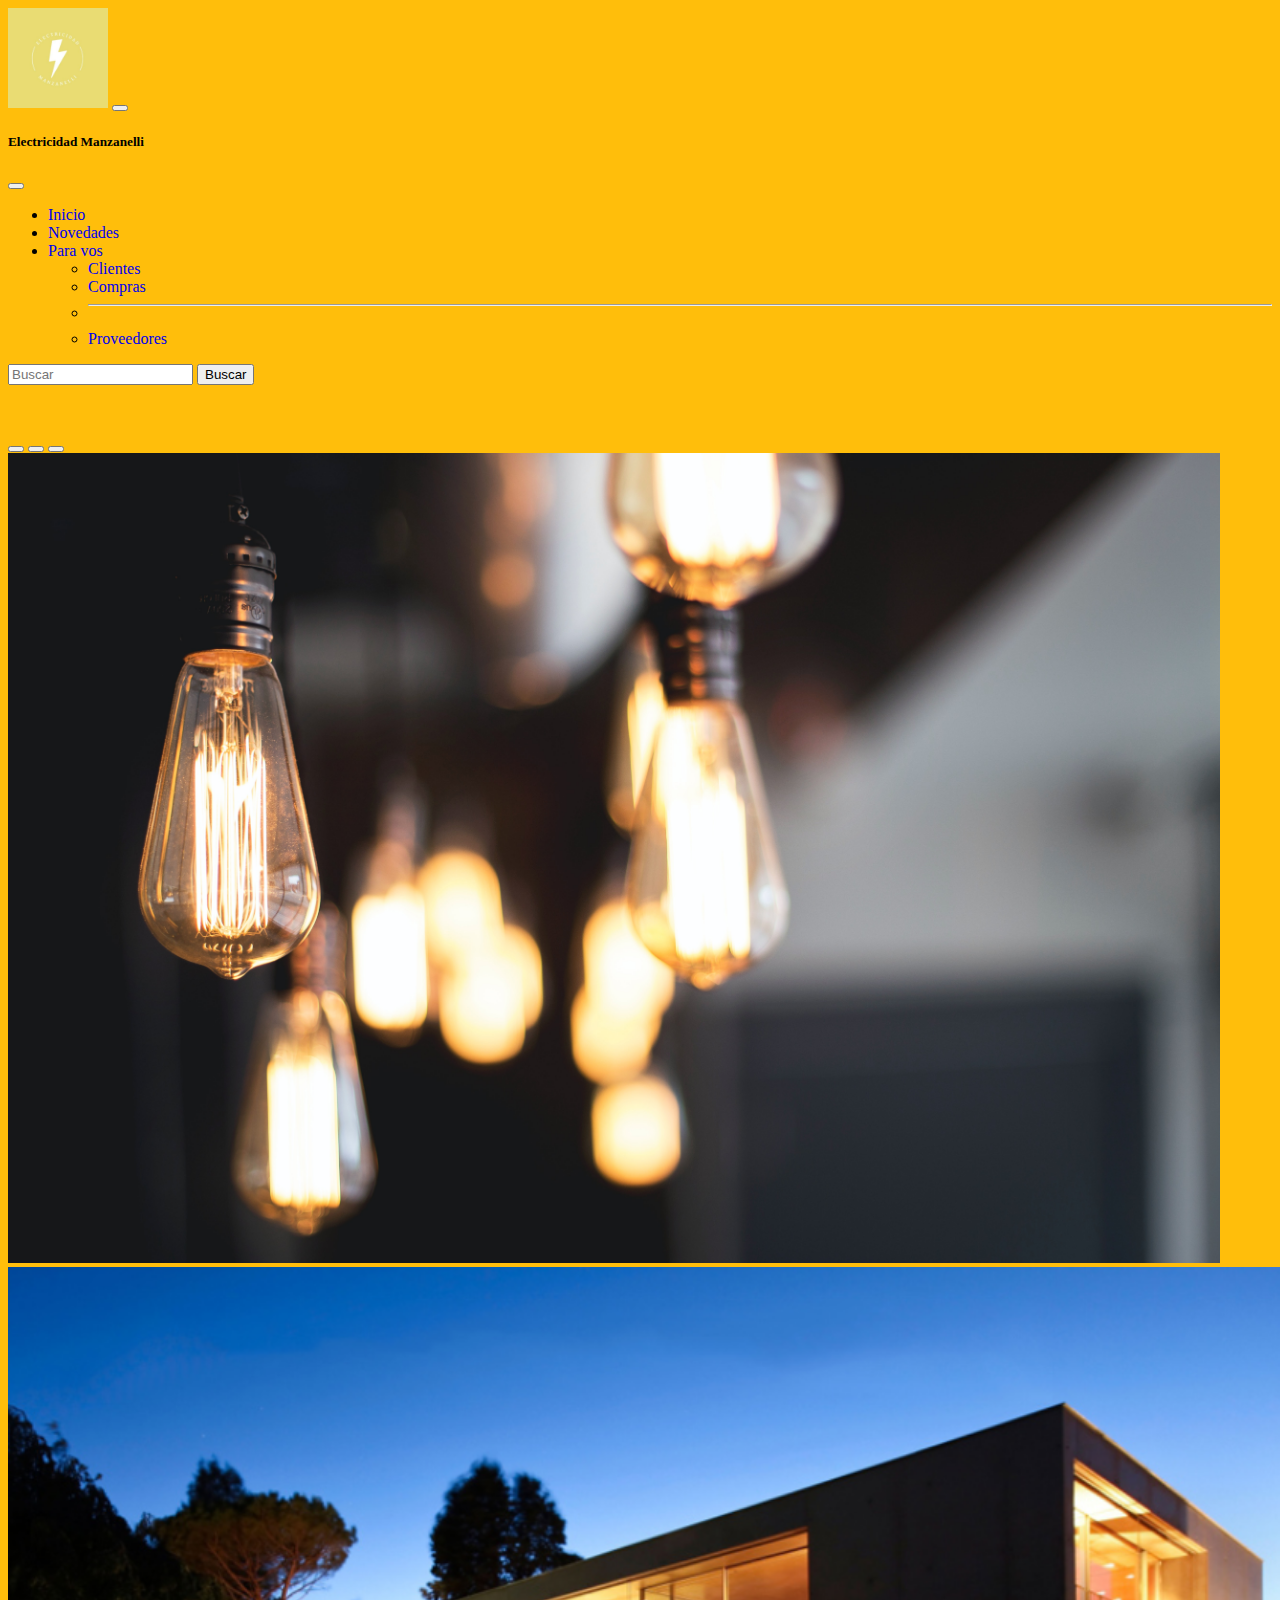
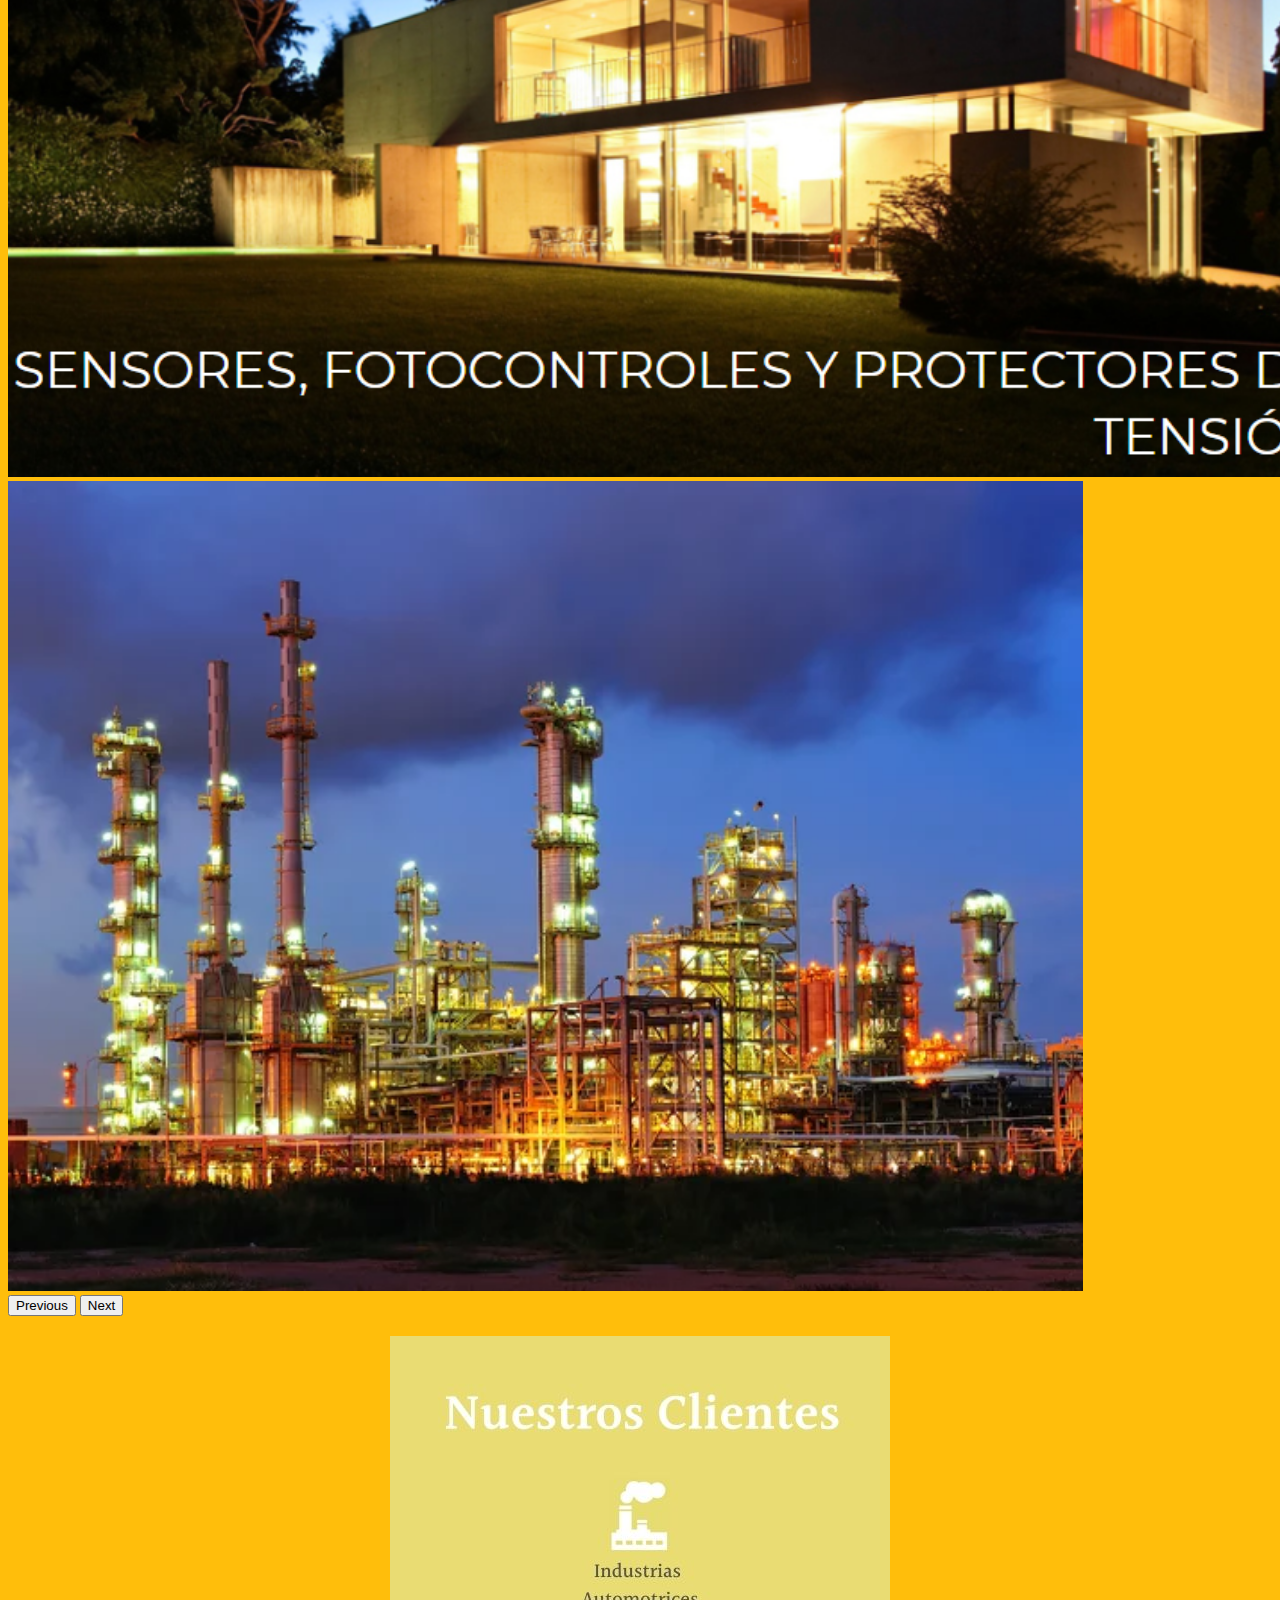
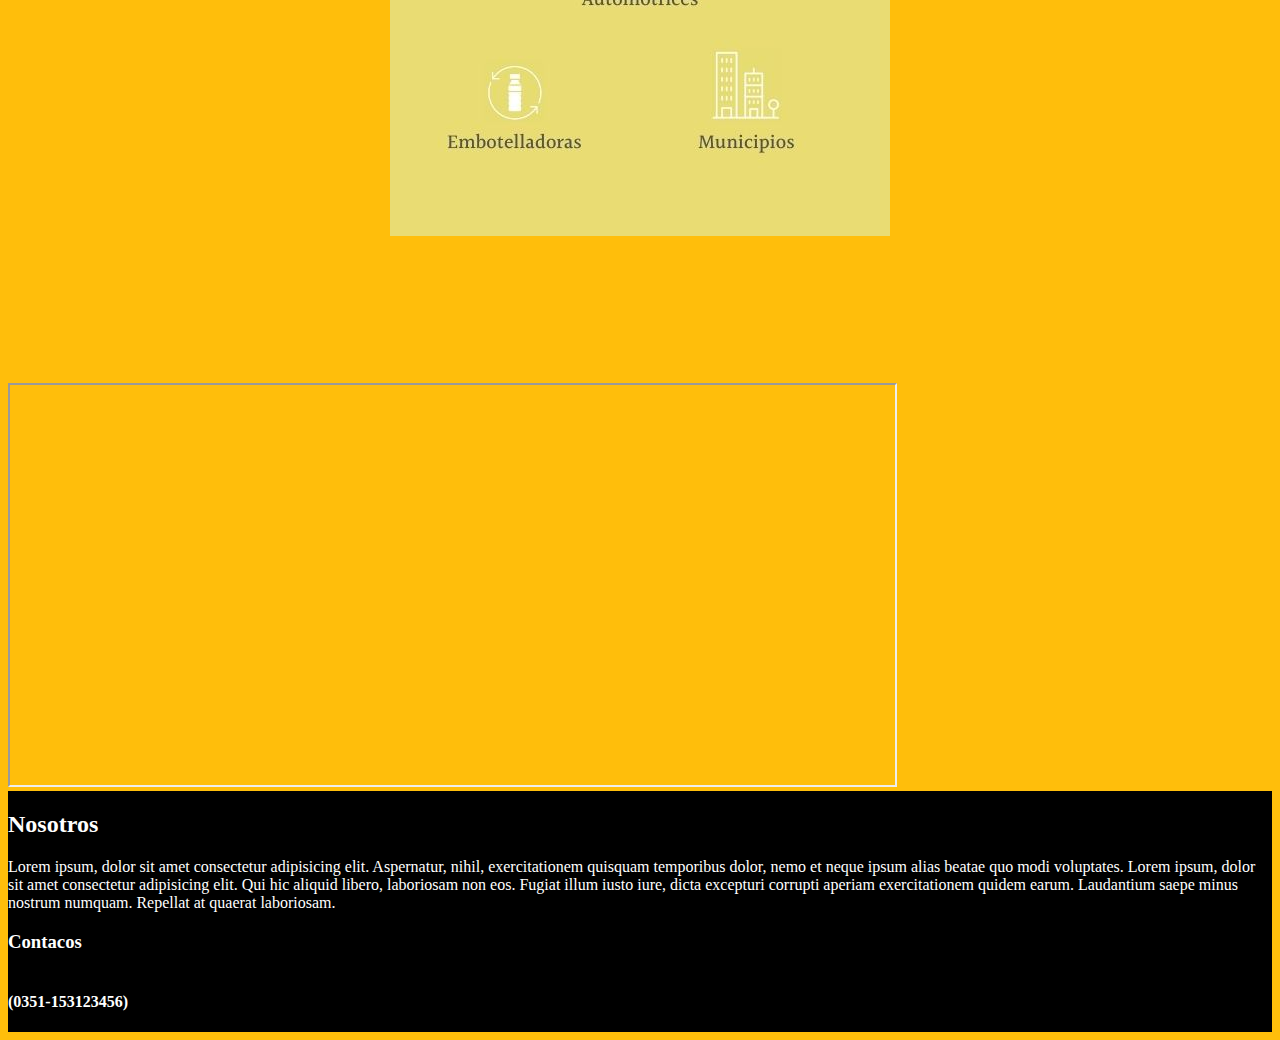
<file: index.html>
<!DOCTYPE html>
<html lang="en">
<head>
    <meta charset="UTF-8">
    <meta http-equiv="X-UA-Compatible" content="IE=edge">
    <meta name="viewport" content="width=device-width, initial-scale=1.0">
    <title>Electricidad_Manzanelli</title>
    <link rel="shortcut icon" href="./img/logochicorayo.jpg">
    <link href="https://cdn.jsdelivr.net/npm/bootstrap@5.1.3/dist/css/bootstrap.min.css" rel="stylesheet" integrity="sha384-1BmE4kWBq78iYhFldvKuhfTAU6auU8tT94WrHftjDbrCEXSU1oBoqyl2QvZ6jIW3" crossorigin="anonymous">
    <link rel="stylesheet" href="./styles.css">
</head>

<body class="inicioBody">
    
    
  <header>   
    <nav class="navbar navbar-light bg-warning fixed-top">
        <div class="container-fluid">
          <a class="navbar-brand" href="./index.html"><img src="./img/logoreal.jpeg" class="img-fuid" width="100px" height="100px" alt="logoEM"></a>
          <button class="navbar-toggler" type="button" data-bs-toggle="offcanvas" data-bs-target="#offcanvasNavbar" aria-controls="offcanvasNavbar">
            <span class="navbar-toggler-icon"></span>
          </button>
          <div class="offcanvas offcanvas-end bg-dark text-light" tabindex="-1" id="offcanvasNavbar" aria-labelledby="offcanvasNavbarLabel">
            <div class="offcanvas-header">
              <h5 class="offcanvas-title" id="offcanvasNavbarLabel">Electricidad Manzanelli</h5>
              <button type="button" class="btn-close text-reset bg-warning" data-bs-dismiss="offcanvas" aria-label="Close"></button>
            </div>
            <div class="offcanvas-body">
              <ul class="navbar-nav justify-content-end flex-grow-1 pe-3">
                <li class="nav-item">
                  <a class="nav-link active text-light" aria-current="page" href="/index.html">Inicio</a>
                </li>
                <li class="nav-item">
                  <a class="nav-link text-light" href="./pages/novedades.html">Novedades</a>
                </li>
                <li class="nav-item dropdown">
                  <a class="nav-link dropdown-toggle text-light" href="#" id="offcanvasNavbarDropdown" role="button" data-bs-toggle="dropdown" aria-expanded="false">
                    Para vos
                  </a>
                  <ul class="dropdown-menu bg-warning" aria-labelledby="offcanvasNavbarDropdown">
                    <li><a class="dropdown-item text-darkt" href="./pages/clientes.html">Clientes</a></li>
                    <li><a class="dropdown-item text-dark" href="./pages/compras.html">Compras</a></li>
                    <li>
                      <hr class="dropdown-divider">
                    </li>
                    <li><a class="dropdown-item text-dark" href="./pages/proveedores.html">Proveedores</a></li>
                  </ul>
                </li>
              </ul>
              <form class="d-flex">
                <input class="form-control me-2" type="Buscar" placeholder="Buscar" aria-label="Buscar">
                <button class="btn btn-outline-success text-warning" type="submit">Buscar</button>
              </form>
            </div>
          </div>
        </div>
      </nav>
  </header>    
        
    <section> 
     <div id="carouselExampleIndicators" class="carousel slide" data-bs-ride="carousel">
        <div class="carousel-indicators">
          <button type="button" data-bs-target="#carouselExampleIndicators" data-bs-slide-to="0" class="active" aria-current="true" aria-label="Slide 1"></button>
          <button type="button" data-bs-target="#carouselExampleIndicators" data-bs-slide-to="1" aria-label="Slide 2"></button>
          <button type="button" data-bs-target="#carouselExampleIndicators" data-bs-slide-to="2" aria-label="Slide 3"></button>
        </div>
        <div class="carousel-inner">
          <div class="carousel-item active">
            <img src="./img/kari-shea-QfAX7_xjxm4-unsplash.jpg" class="d-block w-100" alt="vintage">
          </div>
          <div class="carousel-item">
            <img src="./img/sensoresLuz.PNG" class="d-block w-100" alt="sensor">
          </div>
          <div class="carousel-item">
            <img src="./img/industrias.jpg" class="d-block w-100" alt="vintgale">
          </div>
        </div>
        <button class="carousel-control-prev" type="button" data-bs-target="#carouselExampleIndicators" data-bs-slide="prev">
          <span class="carousel-control-prev-icon" aria-hidden="true"></span>
          <span class="visually-hidden">Previous</span>
        </button>
        <button class="carousel-control-next" type="button" data-bs-target="#carouselExampleIndicators" data-bs-slide="next">
          <span class="carousel-control-next-icon" aria-hidden="true"></span>
          <span class="visually-hidden">Next</span>
        </button>
      </div>
    </section>




     <section class="clientes">
         
     </section>

 
 
     <section id="publicacionEpec">
         
        <h2 class="publicacionTitulo">Eficiencia y seguridad cuidad de cordoba</h2>
        
          <div class="publicacionImagen">
            <iframe src="https://www.youtube.com/embed/1VmTZ18AVk8" width="70%" height="400px"></iframe>
          </div>
     </section>

     
<section id="footer">
       <h2 class="footerTitulo">Nosotros</h2>
       <div class="footerDescripcion">
        Lorem ipsum, dolor sit amet consectetur adipisicing elit. Aspernatur, nihil, exercitationem quisquam temporibus dolor, nemo et neque ipsum alias beatae quo modi voluptates.
        Lorem ipsum, dolor sit amet consectetur adipisicing elit. Qui hic aliquid libero, laboriosam non eos. Fugiat illum iusto iure, dicta excepturi corrupti aperiam exercitationem quidem earum. Laudantium saepe minus nostrum numquam. Repellat at quaerat laboriosam.
       </div>

    <h3 class="footerContacto">Contacos</h3>
    <h4 class="footerNumero">(0351-153123456)</h4>

</section>


<script src="https://cdn.jsdelivr.net/npm/@popperjs/core@2.10.2/dist/umd/popper.min.js" integrity="sha384-7+zCNj/IqJ95wo16oMtfsKbZ9ccEh31eOz1HGyDuCQ6wgnyJNSYdrPa03rtR1zdB" crossorigin="anonymous"></script>
<script src="https://cdn.jsdelivr.net/npm/bootstrap@5.1.3/dist/js/bootstrap.min.js" integrity="sha384-QJHtvGhmr9XOIpI6YVutG+2QOK9T+ZnN4kzFN1RtK3zEFEIsxhlmWl5/YESvpZ13" crossorigin="anonymous"></script>

</body>
</html>
</file>
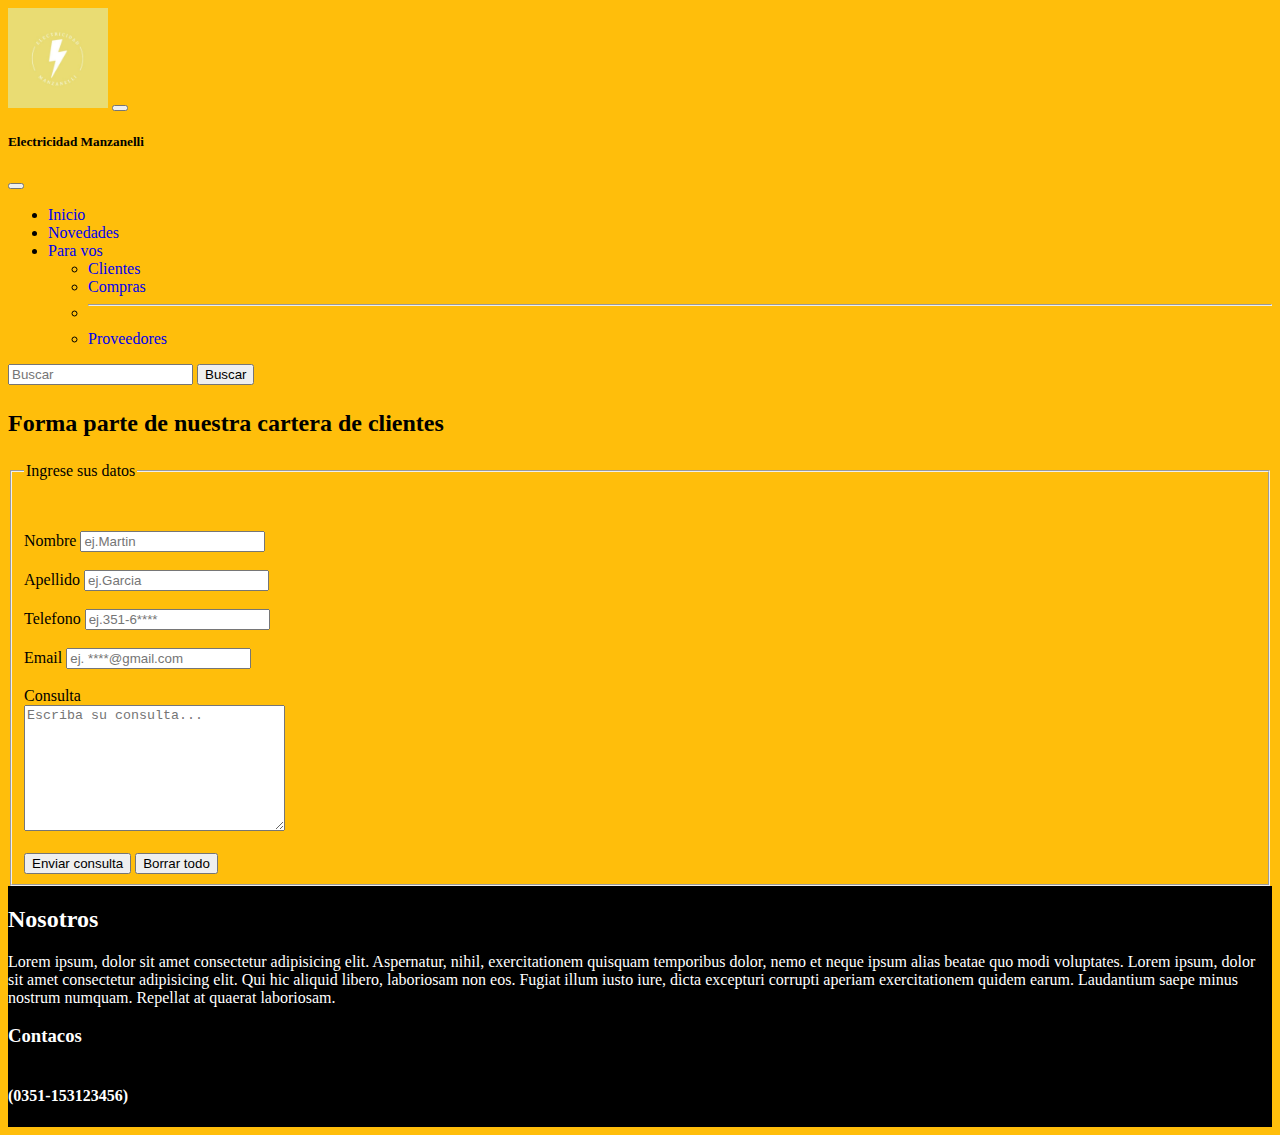
<file: pages/clientes.html>
<!DOCTYPE html>
<html lang="en">
<head>
    <meta charset="UTF-8">
    <meta http-equiv="X-UA-Compatible" content="IE=edge">
    <meta name="viewport" content="width=device-width, initial-scale=1.0">
    <title>contacto</title>
    <link rel="shortcut icon" href="../img/logochicorayo.jpg">
    <link href="https://cdn.jsdelivr.net/npm/bootstrap@5.1.3/dist/css/bootstrap.min.css" rel="stylesheet" integrity="sha384-1BmE4kWBq78iYhFldvKuhfTAU6auU8tT94WrHftjDbrCEXSU1oBoqyl2QvZ6jIW3" crossorigin="anonymous">
    <link rel="stylesheet" href="../styles.css">
</head>


<body class="inicioBody">


    <header>   
        <nav class="navbar navbar-light bg-warning fixed-top">
          <div class="container-fluid">
            <a class="navbar-brand" href="../index.html"><img src="../img/logoreal.jpeg" class="img-fuid" width="100px" height="100px" alt="logoEM"></a>
            <button class="navbar-toggler" type="button" data-bs-toggle="offcanvas" data-bs-target="#offcanvasNavbar" aria-controls="offcanvasNavbar">
              <span class="navbar-toggler-icon"></span>
            </button>
            <div class="offcanvas offcanvas-end bg-dark text-light" tabindex="-1" id="offcanvasNavbar" aria-labelledby="offcanvasNavbarLabel">
              <div class="offcanvas-header">
                <h5 class="offcanvas-title" id="offcanvasNavbarLabel">Electricidad Manzanelli</h5>
                <button type="button" class="btn-close text-reset bg-warning" data-bs-dismiss="offcanvas" aria-label="Close"></button>
              </div>
              <div class="offcanvas-body">
                <ul class="navbar-nav justify-content-end flex-grow-1 pe-3">
                  <li class="nav-item">
                    <a class="nav-link active text-light" aria-current="page" href="../index.html">Inicio</a>
                  </li>
                  <li class="nav-item">
                    <a class="nav-link text-light" href="./novedades.html">Novedades</a>
                  </li>
                  <li class="nav-item dropdown">
                    <a class="nav-link dropdown-toggle text-light" href="#" id="offcanvasNavbarDropdown" role="button" data-bs-toggle="dropdown" aria-expanded="false">
                      Para vos
                    </a>
                    <ul class="dropdown-menu bg-warning" aria-labelledby="offcanvasNavbarDropdown">
                      <li><a class="dropdown-item text-darkt" href="./clientes.html">Clientes</a></li>
                      <li><a class="dropdown-item text-dark" href="./compras.html">Compras</a></li>
                      <li>
                        <hr class="dropdown-divider">
                      </li>
                      <li><a class="dropdown-item text-dark" href="./proveedores.html">Proveedores</a></li>
                    </ul>
                  </li>
                </ul>
                <form class="d-flex">
                  <input class="form-control me-2" type="Buscar" placeholder="Buscar" aria-label="Buscar">
                  <button class="btn btn-outline-success text-warning" type="submit">Buscar</button>
                </form>
              </div>
            </div>
          </div>
        </nav>
    </header> 


     <section class="tablaCliente">
        <h2 class="tituloCliente">Forma parte de nuestra cartera de clientes</h2>

        <fieldset>
            <legend class="tituloCliTabla">Ingrese sus datos</legend>
       
     <form action="" method="get" enctype="text/plain">
                 <label for="Nombre">Nombre</label>
                 <input type="text" id="Nombre" placeholder="ej.Martin">
                     <br><br>
                 <label for="Apellido">Apellido</label>
                 <input type="text" id="Apellido" placeholder="ej.Garcia"> 
                     <br><br>
                 <label for="Telefono">Telefono</label>
                 <input type="text" id="Telefono" placeholder="ej.351-6****">
                     <br><br>
                 <label for="Email">Email</label>
                 <input type="email" id="Email" placeholder="ej. ****@gmail.com">
                     <br><br>
                 <label for="Consulta">Consulta</label>
                    <br>
                      <textarea name="Consulta" id="Consulta" cols="30" rows="8" placeholder="Escriba su consulta..."></textarea>
                     <br><br>
                 <input type="submit" value="Enviar consulta">
                 <input type="reset" value="Borrar todo">       
             </fieldset>               
     </form>

     </section>
   
     <section id="footer">
        <h2 class="footerTitulo">Nosotros</h2>
        <div class="footerDescripcion">
         Lorem ipsum, dolor sit amet consectetur adipisicing elit. Aspernatur, nihil, exercitationem quisquam temporibus dolor, nemo et neque ipsum alias beatae quo modi voluptates.
         Lorem ipsum, dolor sit amet consectetur adipisicing elit. Qui hic aliquid libero, laboriosam non eos. Fugiat illum iusto iure, dicta excepturi corrupti aperiam exercitationem quidem earum. Laudantium saepe minus nostrum numquam. Repellat at quaerat laboriosam.
        </div>
 
     <h3 class="footerContacto">Contacos</h3>
     <h4 class="footerNumero">(0351-153123456)</h4>
 
 </section>


 <script src="https://cdn.jsdelivr.net/npm/@popperjs/core@2.10.2/dist/umd/popper.min.js" integrity="sha384-7+zCNj/IqJ95wo16oMtfsKbZ9ccEh31eOz1HGyDuCQ6wgnyJNSYdrPa03rtR1zdB" crossorigin="anonymous"></script>
 <script src="https://cdn.jsdelivr.net/npm/bootstrap@5.1.3/dist/js/bootstrap.min.js" integrity="sha384-QJHtvGhmr9XOIpI6YVutG+2QOK9T+ZnN4kzFN1RtK3zEFEIsxhlmWl5/YESvpZ13" crossorigin="anonymous"></script>
 

</body>
</html>
</file>
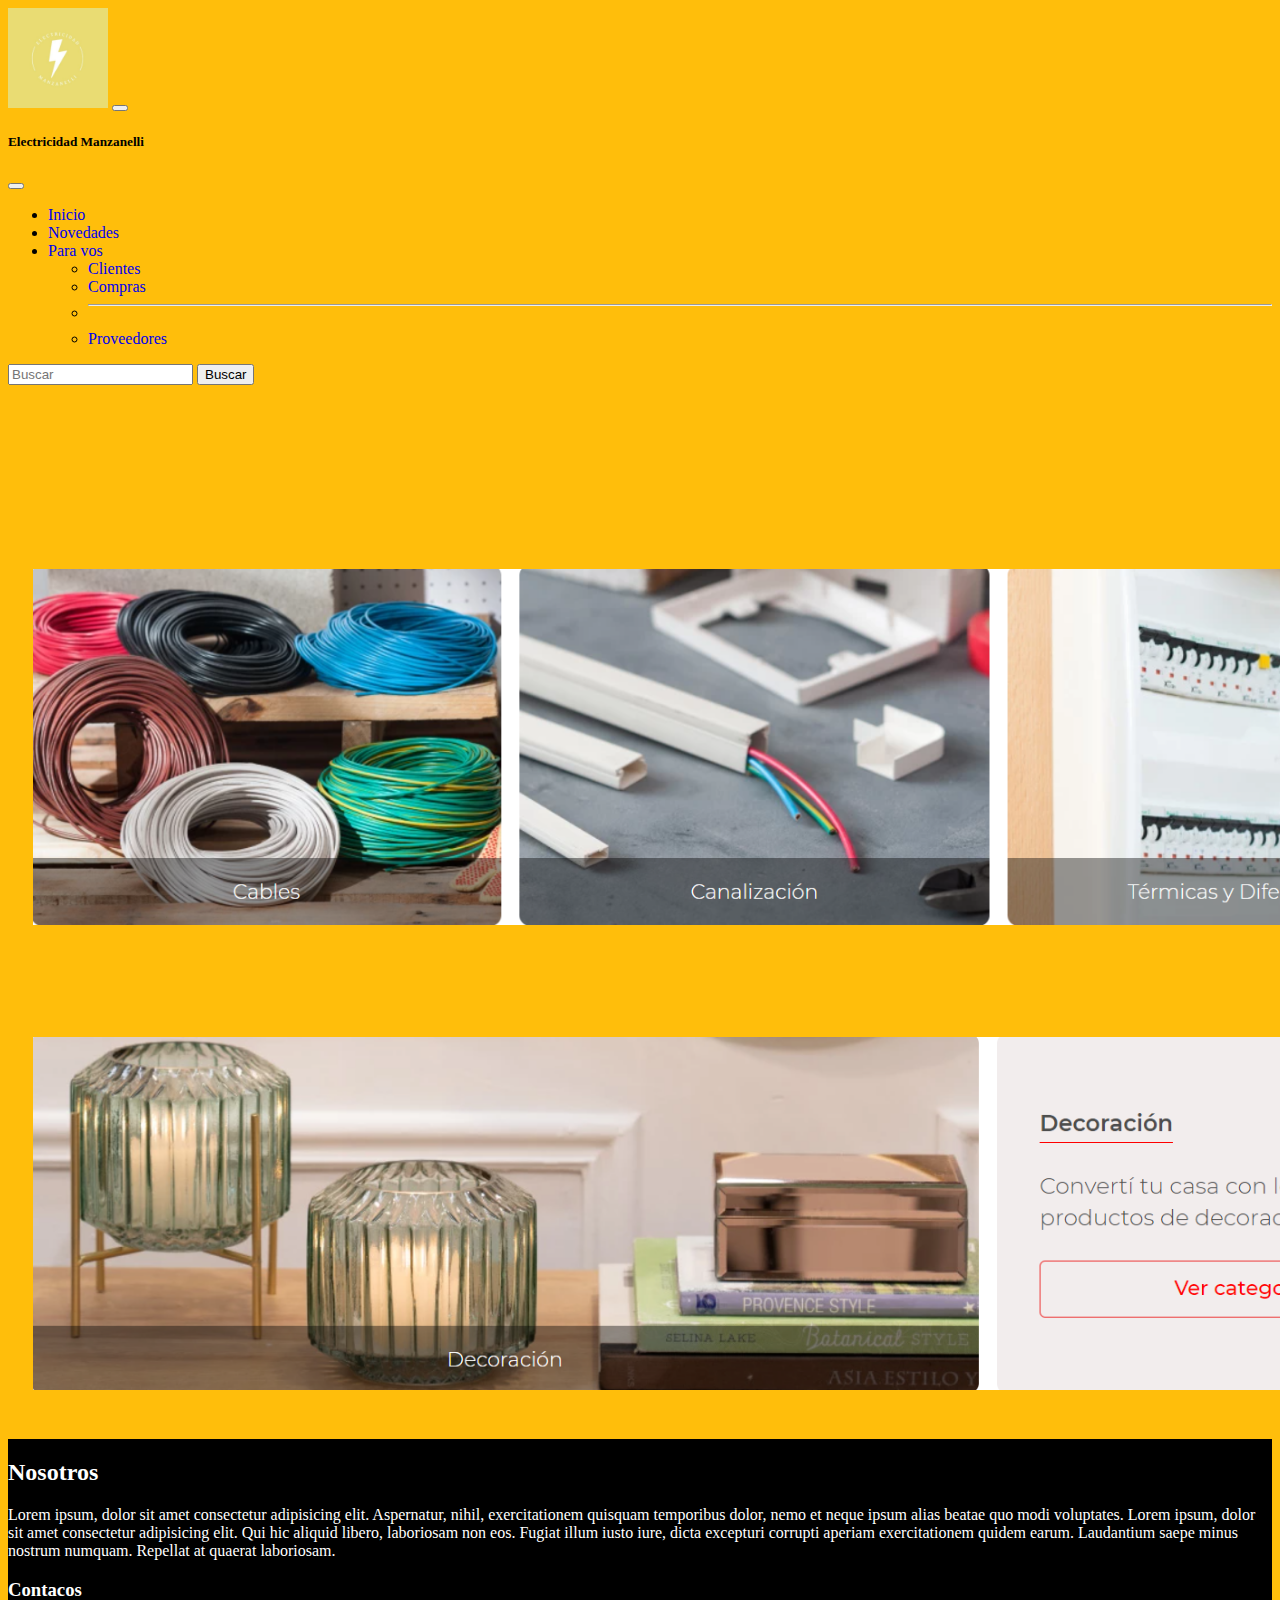
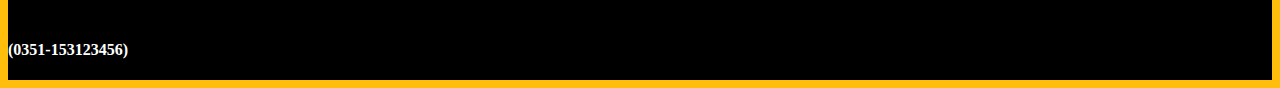
<file: pages/compras.html>
<!DOCTYPE html>
<html lang="en">
<head>
    <meta charset="UTF-8">
    <meta http-equiv="X-UA-Compatible" content="IE=edge">
    <meta name="viewport" content="width=device-width, initial-scale=1.0">
    <title>contacto</title>
    <link rel="shortcut icon" href="../img/logochicorayo.jpg">
    <link href="https://cdn.jsdelivr.net/npm/bootstrap@5.1.3/dist/css/bootstrap.min.css" rel="stylesheet" integrity="sha384-1BmE4kWBq78iYhFldvKuhfTAU6auU8tT94WrHftjDbrCEXSU1oBoqyl2QvZ6jIW3" crossorigin="anonymous">
    <link rel="stylesheet" href="../styles.css">
</head>


<body class="inicioBody">


    <header>   
        <nav class="navbar navbar-light bg-warning fixed-top">
          <div class="container-fluid">
            <a class="navbar-brand" href="../index.html"><img src="../img/logoreal.jpeg" class="img-fuid" width="100px" height="100px" alt="logoEM"></a>
            <button class="navbar-toggler" type="button" data-bs-toggle="offcanvas" data-bs-target="#offcanvasNavbar" aria-controls="offcanvasNavbar">
              <span class="navbar-toggler-icon"></span>
            </button>
            <div class="offcanvas offcanvas-end bg-dark text-light" tabindex="-1" id="offcanvasNavbar" aria-labelledby="offcanvasNavbarLabel">
              <div class="offcanvas-header">
                <h5 class="offcanvas-title" id="offcanvasNavbarLabel">Electricidad Manzanelli</h5>
                <button type="button" class="btn-close text-reset bg-warning" data-bs-dismiss="offcanvas" aria-label="Close"></button>
              </div>
              <div class="offcanvas-body">
                <ul class="navbar-nav justify-content-end flex-grow-1 pe-3">
                  <li class="nav-item">
                    <a class="nav-link active text-light" aria-current="page" href="../index.html">Inicio</a>
                  </li>
                  <li class="nav-item">
                    <a class="nav-link text-light" href="./novedades.html">Novedades</a>
                  </li>
                  <li class="nav-item dropdown">
                    <a class="nav-link dropdown-toggle text-light" href="#" id="offcanvasNavbarDropdown" role="button" data-bs-toggle="dropdown" aria-expanded="false">
                      Para vos
                    </a>
                    <ul class="dropdown-menu bg-warning" aria-labelledby="offcanvasNavbarDropdown">
                      <li><a class="dropdown-item text-darkt" href="./clientes.html">Clientes</a></li>
                      <li><a class="dropdown-item text-dark" href="./compras.html">Compras</a></li>
                      <li>
                        <hr class="dropdown-divider">
                      </li>
                      <li><a class="dropdown-item text-dark" href="./proveedores.html">Proveedores</a></li>
                    </ul>
                  </li>
                </ul>
                <form class="d-flex">
                  <input class="form-control me-2" type="Buscar" placeholder="Buscar" aria-label="Buscar">
                  <button class="btn btn-outline-success text-warning" type="submit">Buscar</button>
                </form>
              </div>
            </div>
          </div>
        </nav>
    </header>

     <section id="comprasTodo">
        <h2>Compras</h2>
        <h3>Instalacion</h3>
           <div class="imagenesCompras">
            <a href="https://www.easy.com.ar/electricidad/canalizacion" target="_blank">
                <img src="../img/Instalacion.PNG" alt="instalacion" width="1460" height="auto">
                 </a>
       
       
                <h4>Decoracion</h4>
                <a href="https://www.easy.com.ar/iluminacion-y-deco/decoracion?map=category-1,category-2,category-2,category-3&query=/iluminacion-y-deco/decoracion/iluminacion/lamparas-de-techo-y-pared&searchState" target="_blank">
                <img src="../img/decoracion.PNG" alt="decoracion" width="1460" height="auto">
                 </a>
                </div>

        </div>


     </section>

     <section id="footer">
        <h2 class="footerTitulo">Nosotros</h2>
        <div class="footerDescripcion">
         Lorem ipsum, dolor sit amet consectetur adipisicing elit. Aspernatur, nihil, exercitationem quisquam temporibus dolor, nemo et neque ipsum alias beatae quo modi voluptates.
         Lorem ipsum, dolor sit amet consectetur adipisicing elit. Qui hic aliquid libero, laboriosam non eos. Fugiat illum iusto iure, dicta excepturi corrupti aperiam exercitationem quidem earum. Laudantium saepe minus nostrum numquam. Repellat at quaerat laboriosam.
        </div>
 
     <h3 class="footerContacto">Contacos</h3>
     <h4 class="footerNumero">(0351-153123456)</h4>
 
     </section>


     <script src="https://cdn.jsdelivr.net/npm/@popperjs/core@2.10.2/dist/umd/popper.min.js" integrity="sha384-7+zCNj/IqJ95wo16oMtfsKbZ9ccEh31eOz1HGyDuCQ6wgnyJNSYdrPa03rtR1zdB" crossorigin="anonymous"></script>
     <script src="https://cdn.jsdelivr.net/npm/bootstrap@5.1.3/dist/js/bootstrap.min.js" integrity="sha384-QJHtvGhmr9XOIpI6YVutG+2QOK9T+ZnN4kzFN1RtK3zEFEIsxhlmWl5/YESvpZ13" crossorigin="anonymous"></script>
     

</body>
</html>
</file>
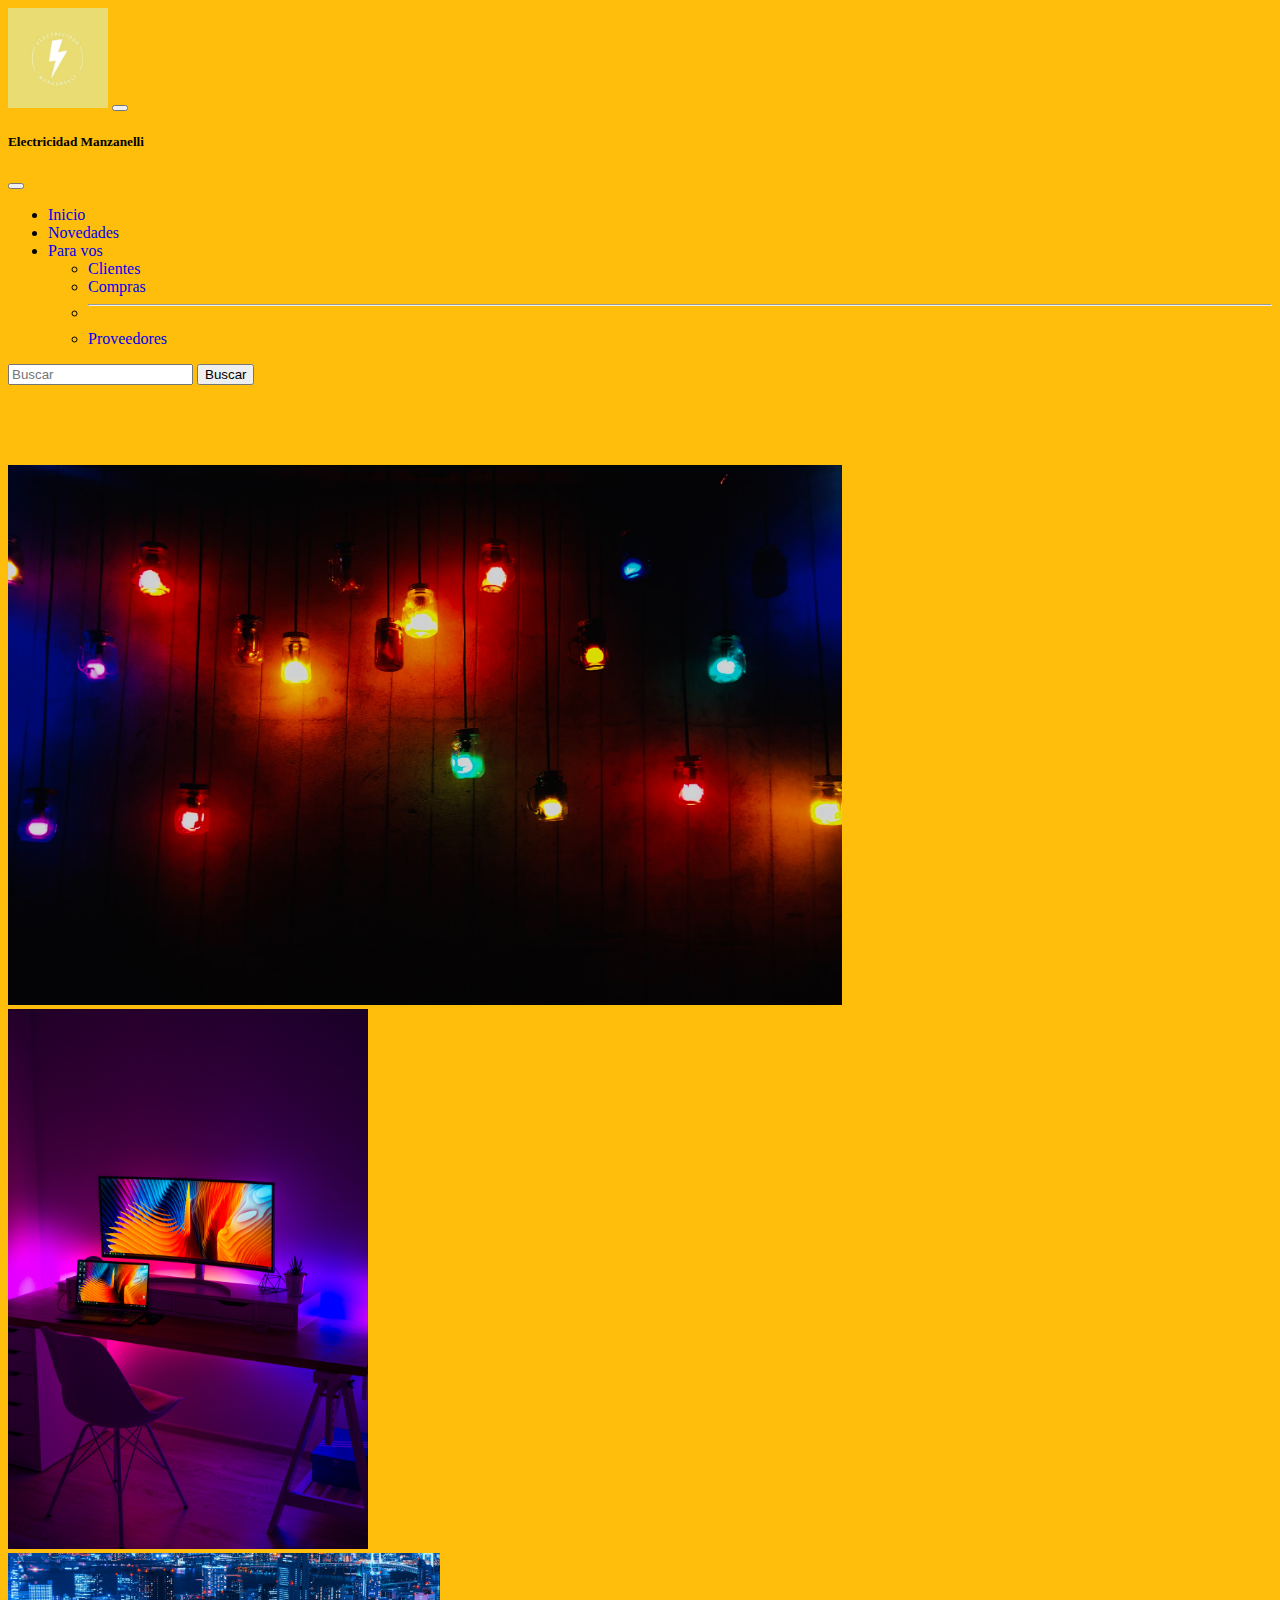
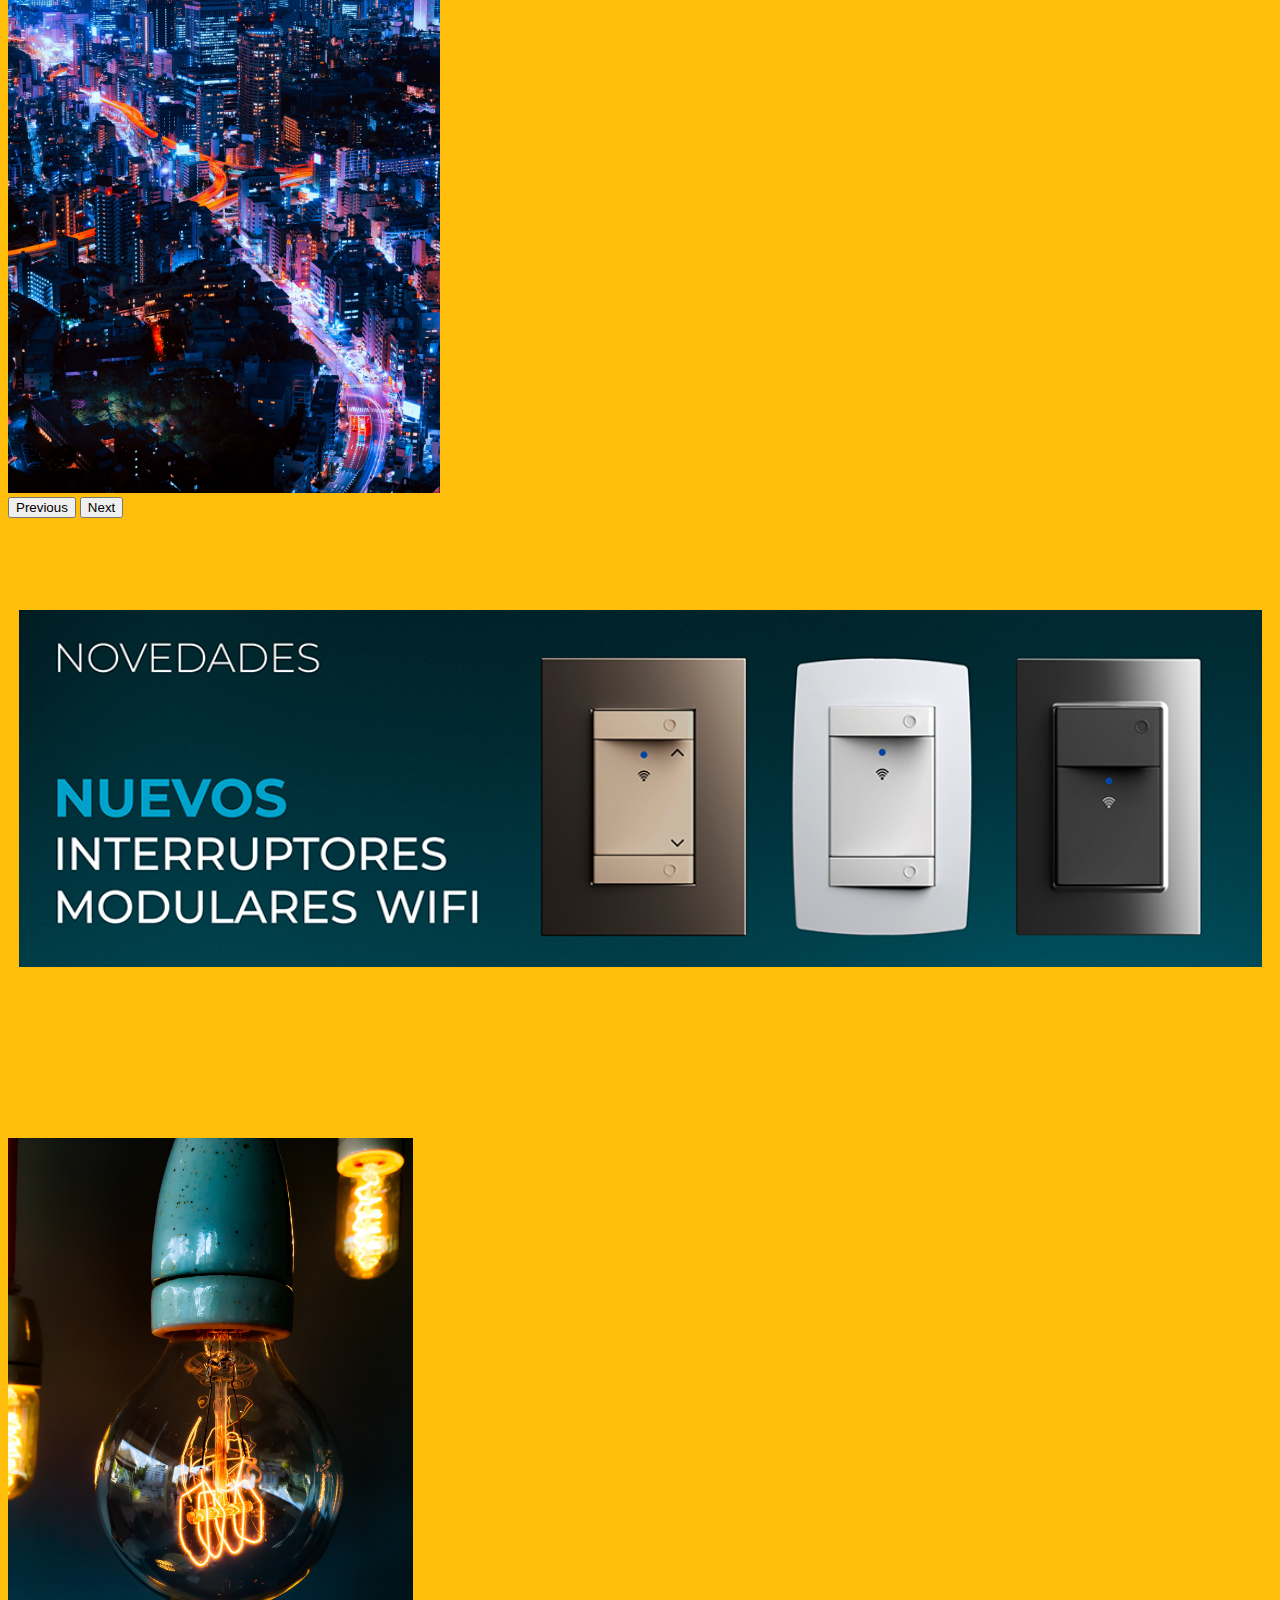
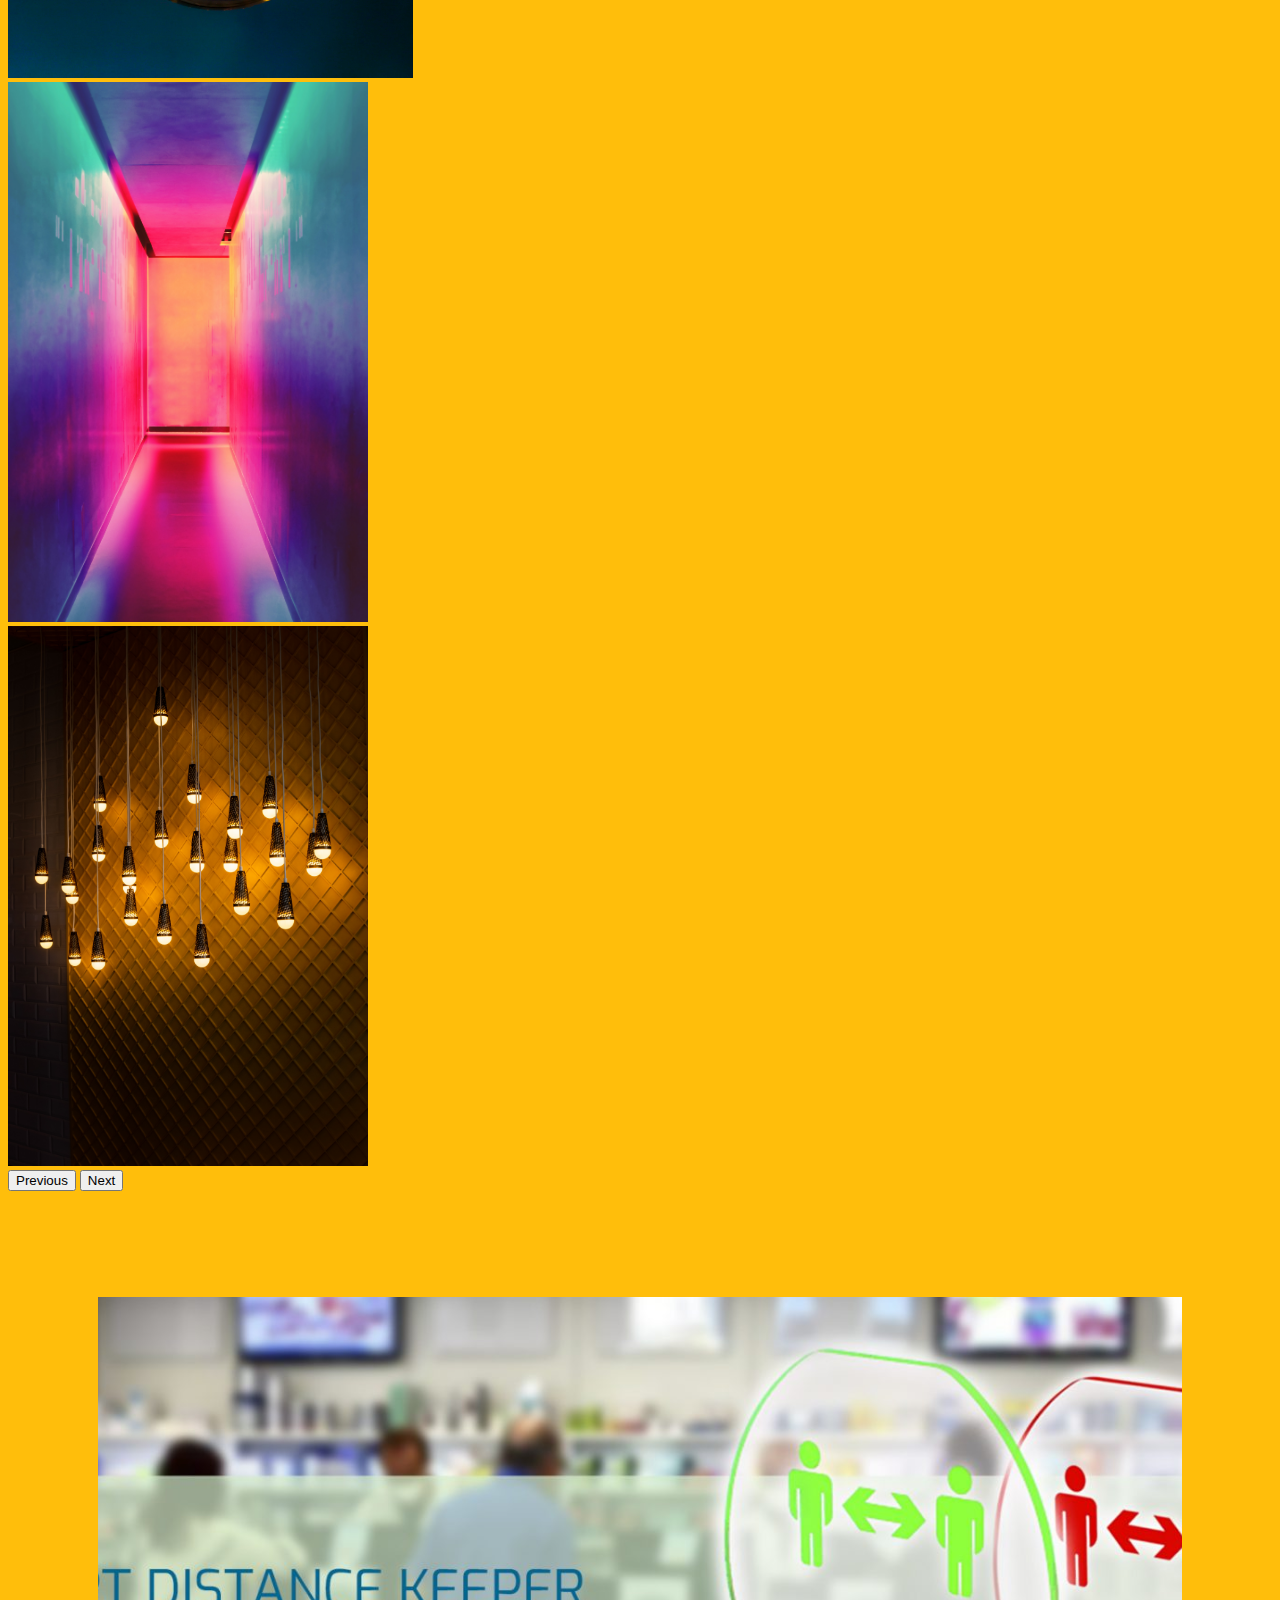
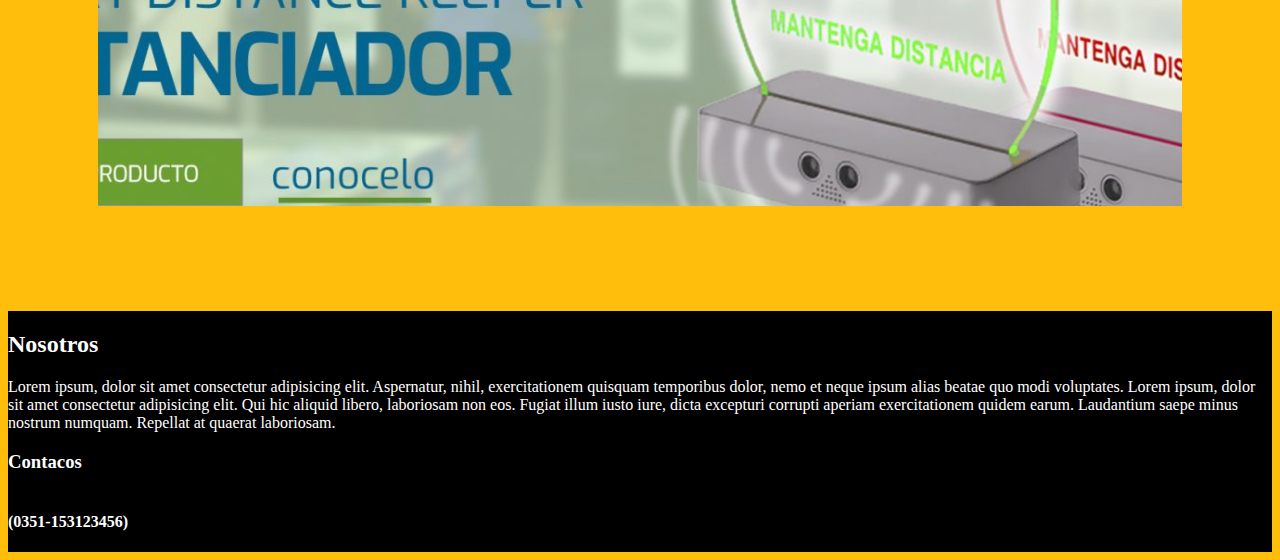
<file: pages/novedades.html>
<!DOCTYPE html>
<html lang="en">
<head>
    <meta charset="UTF-8">
    <meta http-equiv="X-UA-Compatible" content="IE=edge">
    <meta name="viewport" content="width=device-width, initial-scale=1.0">
    <title>Novedades</title>
    <link rel="shortcut icon" href="../img/logochicorayo.jpg">
    <link href="https://cdn.jsdelivr.net/npm/bootstrap@5.1.3/dist/css/bootstrap.min.css" rel="stylesheet" integrity="sha384-1BmE4kWBq78iYhFldvKuhfTAU6auU8tT94WrHftjDbrCEXSU1oBoqyl2QvZ6jIW3" crossorigin="anonymous">
    <link rel="stylesheet" href="../styles.css">
</head>


<body class="inicioBody">

  <header>   
    <nav class="navbar navbar-light bg-warning fixed-top">
      <div class="container-fluid">
        <a class="navbar-brand" href="../index.html"><img src="../img/logoreal.jpeg" class="img-fuid" width="100px" height="100px" alt="logoEM"></a>
        <button class="navbar-toggler" type="button" data-bs-toggle="offcanvas" data-bs-target="#offcanvasNavbar" aria-controls="offcanvasNavbar">
          <span class="navbar-toggler-icon"></span>
        </button>
        <div class="offcanvas offcanvas-end bg-dark text-light" tabindex="-1" id="offcanvasNavbar" aria-labelledby="offcanvasNavbarLabel">
          <div class="offcanvas-header">
            <h5 class="offcanvas-title" id="offcanvasNavbarLabel">Electricidad Manzanelli</h5>
            <button type="button" class="btn-close text-reset bg-warning" data-bs-dismiss="offcanvas" aria-label="Close"></button>
          </div>
          <div class="offcanvas-body">
            <ul class="navbar-nav justify-content-end flex-grow-1 pe-3">
              <li class="nav-item">
                <a class="nav-link active text-light" aria-current="page" href="../index.html">Inicio</a>
              </li>
              <li class="nav-item">
                <a class="nav-link text-light" href="./novedades.html">Novedades</a>
              </li>
              <li class="nav-item dropdown">
                <a class="nav-link dropdown-toggle text-light" href="#" id="offcanvasNavbarDropdown" role="button" data-bs-toggle="dropdown" aria-expanded="false">
                  Para vos
                </a>
                <ul class="dropdown-menu bg-warning" aria-labelledby="offcanvasNavbarDropdown">
                  <li><a class="dropdown-item text-darkt" href="./clientes.html">Clientes</a></li>
                  <li><a class="dropdown-item text-dark" href="./compras.html">Compras</a></li>
                  <li>
                    <hr class="dropdown-divider">
                  </li>
                  <li><a class="dropdown-item text-dark" href="./proveedores.html">Proveedores</a></li>
                </ul>
              </li>
            </ul>
            <form class="d-flex">
              <input class="form-control me-2" type="Buscar" placeholder="Buscar" aria-label="Buscar">
              <button class="btn btn-outline-success text-warning" type="submit">Buscar</button>
            </form>
          </div>
        </div>
      </div>
    </nav>
</header>

<div id="carouselExampleControls" class="carousel slide2" data-bs-ride="carousel">
    <div class="carousel-inner">
      <div class="carousel-item active">
        <img src="../img/karan-nagpal-12XX5_xhROc-unsplash.jpg" class="d-block w-100" alt="karal">
      </div>
      <div class="carousel-item">
        <img src="../img/alexandru-acea-TMkrN9QZERw-unsplash.jpg" class="d-block w-100" alt="alex">
      </div>
      <div class="carousel-item">
        <img src="../img/pawel-nolbert-4u2U8EO9OzY-unsplash.jpg" class="d-block w-100" alt="pawel">
      </div>
    </div>
    <button class="carousel-control-prev" type="button" data-bs-target="#carouselExampleControls" data-bs-slide="prev">
      <span class="carousel-control-prev-icon" aria-hidden="true"></span>
      <span class="visually-hidden">Previous</span>
    </button>
    <button class="carousel-control-next" type="button" data-bs-target="#carouselExampleControls" data-bs-slide="next">
      <span class="carousel-control-next-icon" aria-hidden="true"></span>
      <span class="visually-hidden">Next</span>
    </button>
  </div>
 

  <div class="wifi">
      
  </div>


  <div id="carouselExampleControls" class="carousel slide2" data-bs-ride="carousel">
    <div class="carousel-inner">
      <div class="carousel-item active">
        <img src="../img/christian-dubovan-gxsRL8B_ZqE-unsplash.jpg" class="d-block w-100" alt="chris">
      </div>
      <div class="carousel-item">
        <img src="../img/efe-kurnaz-RnCPiXixooY-unsplash.jpg" class="w-100" alt="efe">
      </div>
      <div class="carousel-item">
        <img src="../img/grant-durr-xawSFqyrymM-unsplash.jpg" class="w-100" alt="gran">
      </div>
    </div>
      <button class="carousel-control-prev" type="button" data-bs-target="#carouselExampleControls" data-bs-slide="prev">
        <span class="carousel-control-prev-icon" aria-hidden="true"></span>
        <span class="visually-hidden">Previous</span>
      </button>
      <button class="carousel-control-next" type="button" data-bs-target="#carouselExampleControls" data-bs-slide="next">
        <span class="carousel-control-next-icon" aria-hidden="true"></span>
        <span class="visually-hidden">Next</span>
      </button>
    </div>

  <div class="distan">
     
  </div>



 <section id="footer">
    <h2 class="footerTitulo">Nosotros</h2>
    <div class="footerDescripcion">
     Lorem ipsum, dolor sit amet consectetur adipisicing elit. Aspernatur, nihil, exercitationem quisquam temporibus dolor, nemo et neque ipsum alias beatae quo modi voluptates.
     Lorem ipsum, dolor sit amet consectetur adipisicing elit. Qui hic aliquid libero, laboriosam non eos. Fugiat illum iusto iure, dicta excepturi corrupti aperiam exercitationem quidem earum. Laudantium saepe minus nostrum numquam. Repellat at quaerat laboriosam.
    </div>

 <h3 class="footerContacto">Contacos</h3>
 <h4 class="footerNumero">(0351-153123456)</h4>

</section>


<script src="https://cdn.jsdelivr.net/npm/@popperjs/core@2.10.2/dist/umd/popper.min.js" integrity="sha384-7+zCNj/IqJ95wo16oMtfsKbZ9ccEh31eOz1HGyDuCQ6wgnyJNSYdrPa03rtR1zdB" crossorigin="anonymous"></script>
<script src="https://cdn.jsdelivr.net/npm/bootstrap@5.1.3/dist/js/bootstrap.min.js" integrity="sha384-QJHtvGhmr9XOIpI6YVutG+2QOK9T+ZnN4kzFN1RtK3zEFEIsxhlmWl5/YESvpZ13" crossorigin="anonymous"></script>

</body>
</html>
</file>
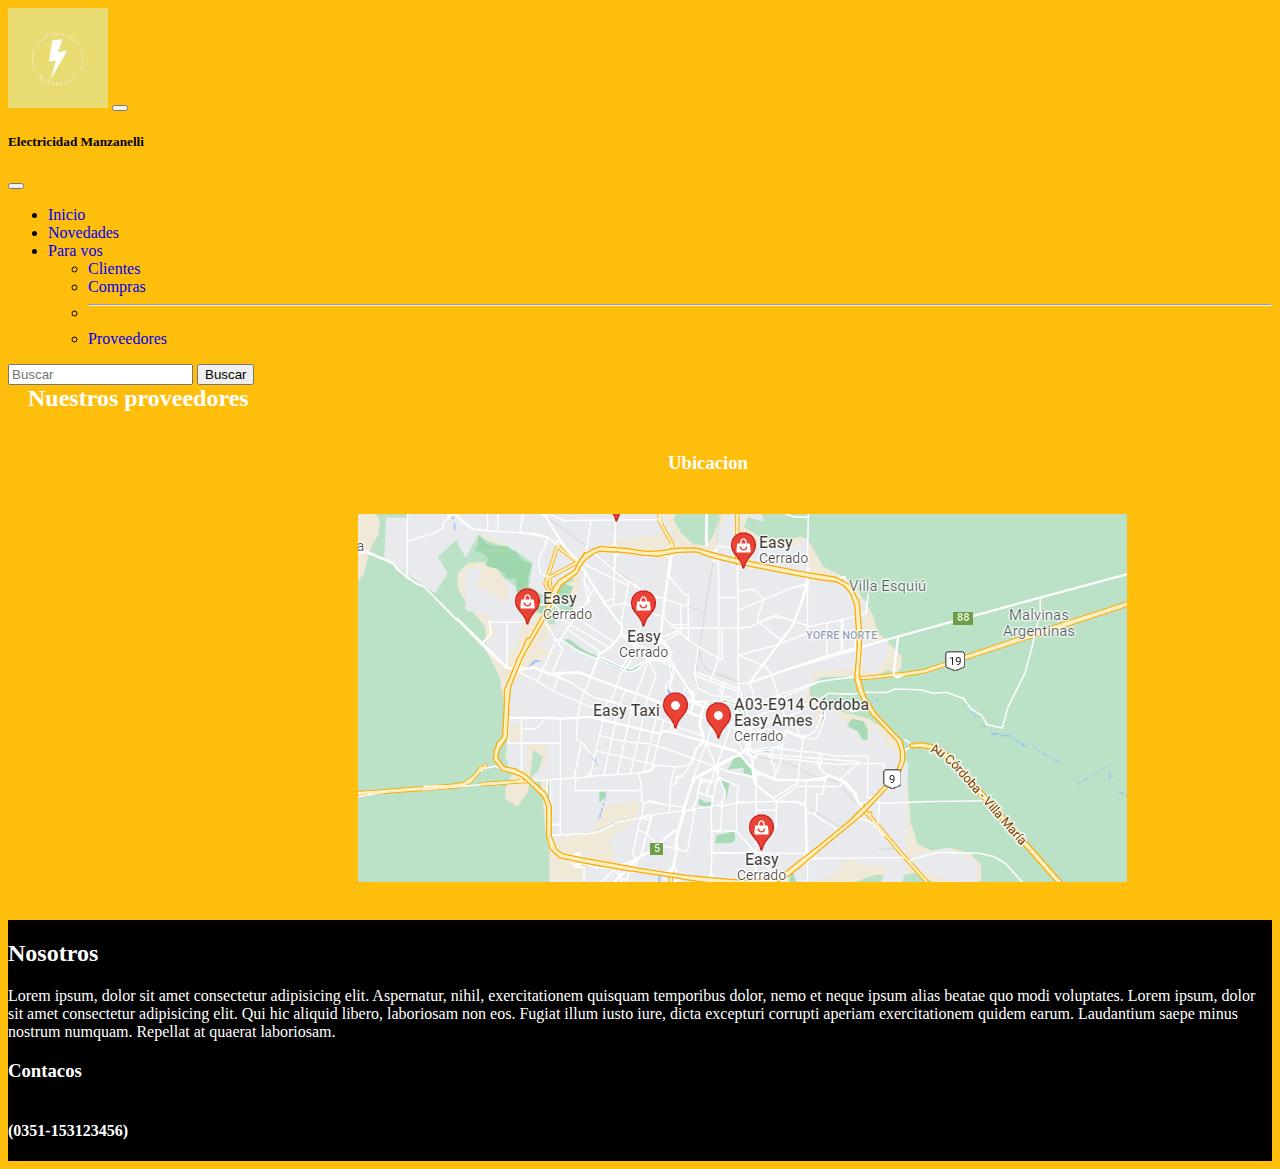
<file: pages/proveedores.html>
<!DOCTYPE html>
<html lang="en">
<head>
    <meta charset="UTF-8">
    <meta http-equiv="X-UA-Compatible" content="IE=edge">
    <meta name="viewport" content="width=device-width, initial-scale=1.0">
    <title>contacto</title>
    <link rel="shortcut icon" href="../img/logochicorayo.jpg">
    <link href="https://cdn.jsdelivr.net/npm/bootstrap@5.1.3/dist/css/bootstrap.min.css" rel="stylesheet" integrity="sha384-1BmE4kWBq78iYhFldvKuhfTAU6auU8tT94WrHftjDbrCEXSU1oBoqyl2QvZ6jIW3" crossorigin="anonymous">
    <link rel="stylesheet" href="../styles.css">
</head>


<body class="inicioBody">


  <header>   
    <nav class="navbar navbar-light bg-warning fixed-top">
      <div class="container-fluid">
        <a class="navbar-brand" href="../index.html"><img src="../img/logoreal.jpeg" class="img-fuid" width="100px" height="100px" alt="logoEM"></a>
        <button class="navbar-toggler" type="button" data-bs-toggle="offcanvas" data-bs-target="#offcanvasNavbar" aria-controls="offcanvasNavbar">
          <span class="navbar-toggler-icon"></span>
        </button>
        <div class="offcanvas offcanvas-end bg-dark text-light" tabindex="-1" id="offcanvasNavbar" aria-labelledby="offcanvasNavbarLabel">
          <div class="offcanvas-header">
            <h5 class="offcanvas-title" id="offcanvasNavbarLabel">Electricidad Manzanelli</h5>
            <button type="button" class="btn-close text-reset bg-warning" data-bs-dismiss="offcanvas" aria-label="Close"></button>
          </div>
          <div class="offcanvas-body">
            <ul class="navbar-nav justify-content-end flex-grow-1 pe-3">
              <li class="nav-item">
                <a class="nav-link active text-light" aria-current="page" href="../index.html">Inicio</a>
              </li>
              <li class="nav-item">
                <a class="nav-link text-light" href="./novedades.html">Novedades</a>
              </li>
              <li class="nav-item dropdown">
                <a class="nav-link dropdown-toggle text-light" href="#" id="offcanvasNavbarDropdown" role="button" data-bs-toggle="dropdown" aria-expanded="false">
                  Para vos
                </a>
                <ul class="dropdown-menu bg-warning" aria-labelledby="offcanvasNavbarDropdown">
                  <li><a class="dropdown-item text-darkt" href="./clientes.html">Clientes</a></li>
                  <li><a class="dropdown-item text-dark" href="./compras.html">Compras</a></li>
                  <li>
                    <hr class="dropdown-divider">
                  </li>
                  <li><a class="dropdown-item text-dark" href="./proveedores.html">Proveedores</a></li>
                </ul>
              </li>
            </ul>
            <form class="d-flex">
              <input class="form-control me-2" type="Buscar" placeholder="Buscar" aria-label="Buscar">
              <button class="btn btn-outline-success text-warning" type="submit">Buscar</button>
            </form>
          </div>
        </div>
      </div>
    </nav>
</header>

    <section id="prove">
        <div class="completo">
            <h2>Nuestros proveedores</h2>
 
            <h3>Ubicacion</h3>
                   <div class="mapa">
                         <a href="https://www.google.com/maps/search/easy+maps+cordoba/@-31.4599039,-64.2357429,13z/data=!3m1!4b1" target="_blank">
                         <img src="../img/mapsubi.PNG" alt="mapa"></a> 
                  </div>
                
        </div>
            
    </section>

    <section id="footer">
        <h2 class="footerTitulo">Nosotros</h2>
        <div class="footerDescripcion">
         Lorem ipsum, dolor sit amet consectetur adipisicing elit. Aspernatur, nihil, exercitationem quisquam temporibus dolor, nemo et neque ipsum alias beatae quo modi voluptates.
         Lorem ipsum, dolor sit amet consectetur adipisicing elit. Qui hic aliquid libero, laboriosam non eos. Fugiat illum iusto iure, dicta excepturi corrupti aperiam exercitationem quidem earum. Laudantium saepe minus nostrum numquam. Repellat at quaerat laboriosam.
        </div>
 
     <h3 class="footerContacto">Contacos</h3>
     <h4 class="footerNumero">(0351-153123456)</h4>
 
 </section>
   

 <script src="https://cdn.jsdelivr.net/npm/@popperjs/core@2.10.2/dist/umd/popper.min.js" integrity="sha384-7+zCNj/IqJ95wo16oMtfsKbZ9ccEh31eOz1HGyDuCQ6wgnyJNSYdrPa03rtR1zdB" crossorigin="anonymous"></script>
 <script src="https://cdn.jsdelivr.net/npm/bootstrap@5.1.3/dist/js/bootstrap.min.js" integrity="sha384-QJHtvGhmr9XOIpI6YVutG+2QOK9T+ZnN4kzFN1RtK3zEFEIsxhlmWl5/YESvpZ13" crossorigin="anonymous"></script>


</body>
</html>
</file>
<file: styles.css>
/* Electricidad-Manzanelli */
* {
  margin: none;
  padding: none;
  text-decoration: none;
}

/* Variables */
/* Inicio */
.inicioBody {
  background-color: #ffbe0b;
}

#novedadesCompras {
  height: 550px;
  width: 10px;
  background-image: url(../img/novedades.jpeg);
  background-size: contain;
  background-repeat: no-repeat;
}

/* bootstrap */
.slide {
  margin-top: 50px;
}

.slide img {
  height: 90vh;
}

.novedadesTitulo {
  color: #ffbe0b;
}

.clientes {
  background-image: url(../img/nuestrosclientes.jpeg);
  height: 60vh;
}

.clientes {
  background-repeat: no-repeat;
  background-color: #ffbe0b;
  background-position: center;
}

#publicacionEpec .publicacionTitulo {
  color: #ffbe0b;
  padding: 40px;
  margin: 10px;
}

#footer {
  color: white;
  background-color: black;
  background-position: center;
  background-repeat: no-repeat;
  display: -webkit-box;
  display: -ms-flexbox;
  display: flex;
  -webkit-box-orient: vertical;
  -webkit-box-direction: normal;
      -ms-flex-direction: column;
          flex-direction: column;
  width: 100%;
  height: auto;
}

/* Titulo Cliente */
.tituloCliente {
  margin: 25px 0;
}

.tituloCliTabla {
  margin: 45px 0px;
}

.tablaCliente {
  background-color: #ffbe0b;
  color: black;
}

/* Compras */
#comprasTodo h2 {
  margin: 45px 20px;
  color: #ffbe0b;
}

#comprasTodo h3 {
  margin: 25px 20px;
  color: #ffbe0b;
}

#comprasTodo .imagenesCompras {
  margin: 45px 25px;
}

#comprasTodo h4 {
  margin: 45px 10px;
  color: #ffbe0b;
}

/* Novedades */
.wifi {
  background-image: url(../img/interruptorWifi.PNG);
  height: 60vh;
}

.wifi {
  background-repeat: no-repeat;
  background-color: #ffbe0b;
  background-position: center;
}

.distan {
  background-image: url(../img/distanciador.PNG);
  height: 60vh;
}

.distan {
  margin: 90px;
  background-repeat: no-repeat;
  background-color: #ffbe0b;
  background-position: center;
}

/* boot novedades */
.slide2 {
  margin-top: 80px;
}

.slide2 img {
  height: 60vh;
}

/* Proveedores */
#prove .completo {
  background-color: #ffbe0b;
  width: 1535px;
  height: 535px;
}

#prove .completo h2 {
  background-color: #ffbe0b;
  color: white;
  margin: 0 20px;
}

#prove .completo h3 {
  color: white;
  margin: 40px 660px;
}

#prove .completo .mapa {
  margin: 40px 350px;
}
/*# sourceMappingURL=styles.css.map */
</file>
